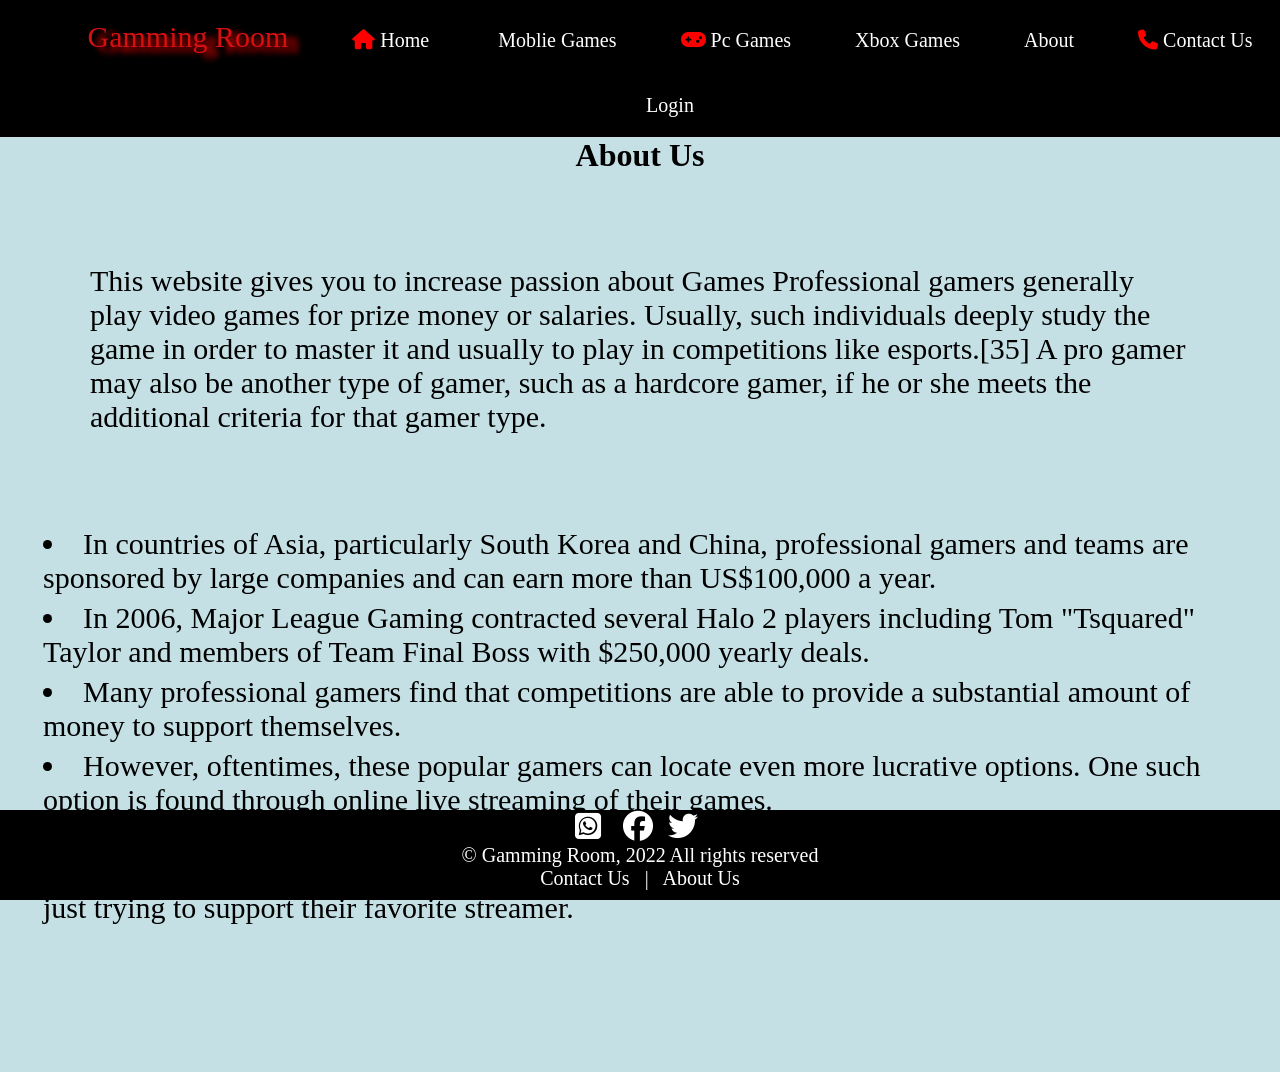
<file: about.html>
<!DOCTYPE html>
<html lang="en">

<head>
    <meta charset="UTF-8">
    <meta http-equiv="X-UA-Compatible" content="IE=edge">
    <meta name="viewport" content="width=device-width, initial-scale=1.0">
    <link rel="stylesheet" href="home.css">


    <link
        href="https://fonts.googleapis.com/css2?family=Martian+Mono:wght@200&family=Merriweather:wght@300&family=Rubik+Bubbles&family=Sevillana&display=swap"
        rel="stylesheet">
    <link rel="stylesheet" href="https://cdnjs.cloudflare.com/ajax/libs/font-awesome/6.2.1/css/all.min.css"
        integrity="sha512-MV7K8+y+gLIBoVD59lQIYicR65iaqukzvf/nwasF0nqhPay5w/9lJmVM2hMDcnK1OnMGCdVK+iQrJ7lzPJQd1w=="
        crossorigin="anonymous" referrerpolicy="no-referrer" />
    <link rel="stylesheet"
        href="https://fonts.googleapis.com/css2?family=Material+Symbols+Outlined:opsz,wght,FILL,GRAD@20..48,100..700,0..1,-50..200" />
    <title>About Us</title>
	<style>
		* {
    margin: 0px;
    padding: 0px;
    box-sizing: border-box;
}

body {
    background-color: #c4e0e5;
}

.desc {
    margin: 40px;
    /* border: 1px solid red; */
    padding: 50px;
    font-size: 30px;
}

.st {
    margin-left: 40px;
    padding: 3px;
    font-size: 30px;
}

.links {
    font-size: 30px;
}

.links a {
    text-decoration: none;
    color: white;
}

.links a:hover {
    color: blue;
}
	</style>

</head>

<body>
    <nav class="main-bar">
        <ul class="menu">
            <li style="color: rgb(216, 15, 15);font-size:30px;padding-left: -30px;text-shadow: 10px 5px 6px red">
                Gamming
                Room</li>
            <li> <a href="index.html"><i class="fa-solid fa-house" style="color: red;"></i>
                    Home</a></li>
            <li> <a href="mobile.html"><i class="fa-solid fa-gamepad-modern" style="color: red;"></i>
                    Moblie Games</a> </li>
            <li> <a href="pc.html"> <i class="fa-solid fa-gamepad" style="color: red;"></i> Pc
                    Games</a></li>
            <li> <a href="xbox.html"> <i class="fa-thin fa-gamepad-modern" style="color: red;"></i> Xbox
                    Games</a></li>
            <li> <a href="about.html">About</a></li>
            <li> <a href="contact.html"><i class="fa-solid fa-phone" style="color: red;"></i>
                    Contact Us</a></li>
            <li> <a href="login.html"> Login </a>
            </li>
        </ul>
    </nav>
    <main>
        <h1 style="text-align: center;">About Us</h1>
        <p class="desc">This website gives you to increase passion about Games
            Professional gamers generally play video games for prize money or salaries. Usually, such individuals deeply
            study the
            game in order to master it and usually to play in competitions like esports.[35] A pro gamer may also be
            another type of
            gamer, such as a hardcore gamer, if he or she meets the additional criteria for that gamer type. <li
                class="st"> In
                countries of Asia,
                particularly South Korea and China, professional gamers and teams are sponsored by large companies and
                can
                earn more
                than US$100,000 a year.</li>
            <li class="st"> In 2006, Major League Gaming contracted several Halo 2 players including
                Tom
                "Tsquared"
                Taylor and members of Team Final Boss with $250,000 yearly deals. </li>
            <li class="st"> Many professional gamers find that
                competitions
                are able to provide a substantial amount of money to support themselves.
            </li>
            <li class="st"> However, oftentimes, these popular
                gamers can
                locate even more lucrative options. One such option is found through online live streaming of their
                games. </li>
            <li class="st">
                These gamers
                who take time out of their lives to stream make money from their stream, usually through sponsorships
                with
                large
                companies looking for a new audience or donations from their fans just trying to support their favorite
                streamer.
            </li>
        </p>
        <br><br><br><br><br><br><br><br>

    </main>
    <footer>
        <div class="links">
            <a href="https://www.whatsapp.com/" target="_blank"><i class="fa-brands fa-square-whatsapp"></i></a> &nbsp;
            <a href="https://www.facebook.com/" target="_blank"><i class="fa-brands fa-facebook"></i></a>&nbsp;
            <a href="https://twitter.com/i/flow/login?input_flow_data=%7B%22requested_variant%22%3A%22eyJsYW5nIjoiZW4ifQ%3D%3D%22%7D"
                target="_blank"><i class="fa-brands fa-twitter"></i></a>&nbsp;
        </div>
        <span> &copy; Gamming Room, 2022 All rights reserved </span>
        <div class="footer-links">
            <a href="contact.html">Contact Us</a>
            &nbsp;&nbsp;|&nbsp;&nbsp;
            <a href="about.html">About Us</a>
        </div>

    </footer>

</body>

</html>
</file>
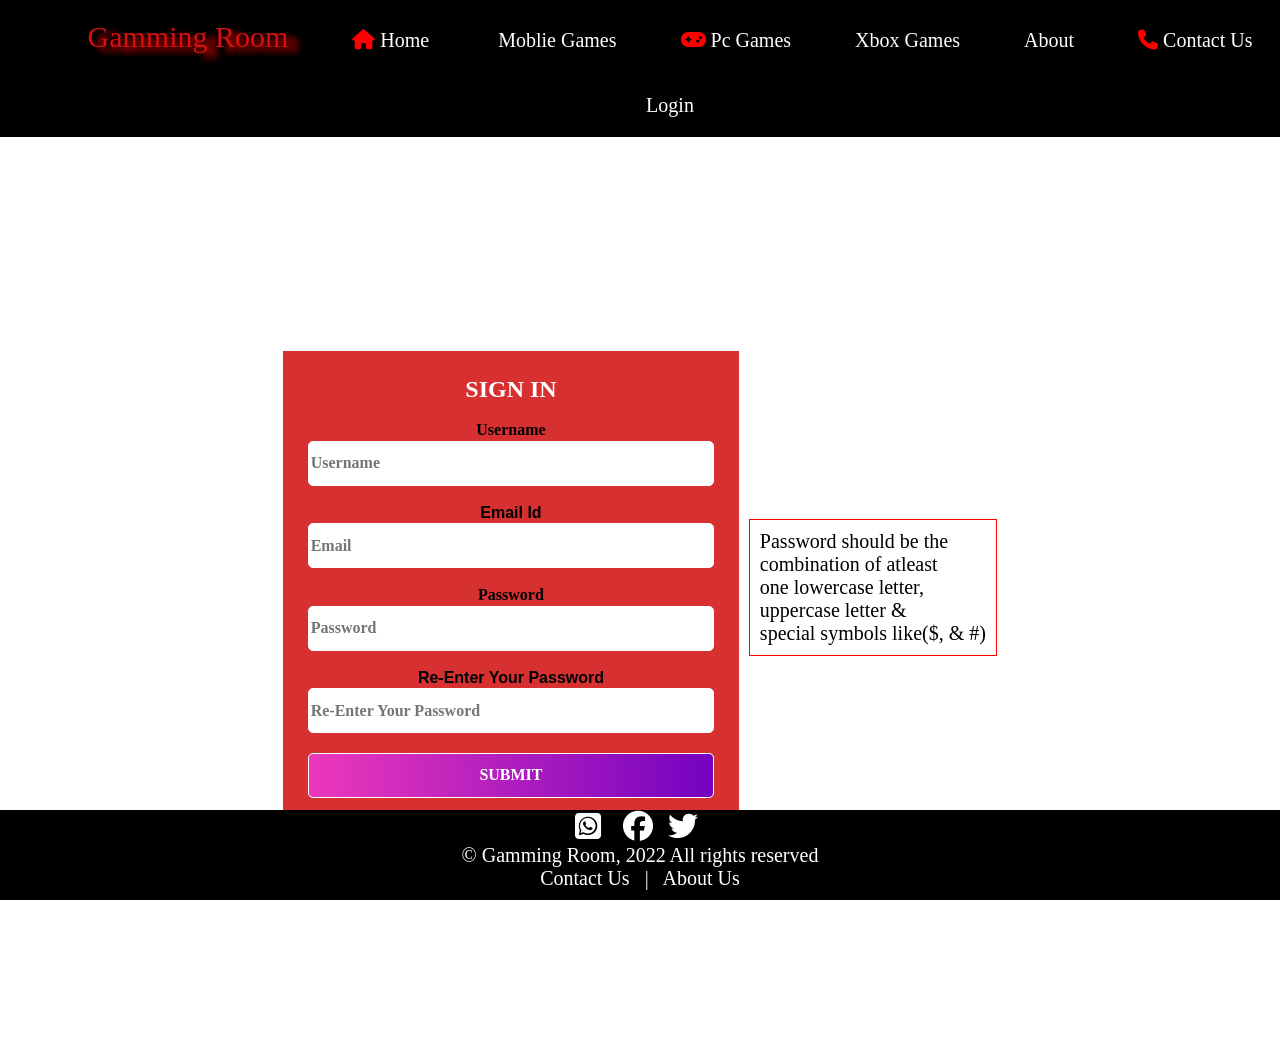
<file: signup.html>
<!DOCTYPE html>
<html lang="en">

<head>
    <meta charset="UTF-8">
    <meta http-equiv="X-UA-Compatible" content="IE=edge">
    <meta name="viewport" content="width=device-width, initial-scale=1.0">
        <link rel="stylesheet" href="home.css">


    <link
        href="https://fonts.googleapis.com/css2?family=Martian+Mono:wght@200&family=Merriweather:wght@300&family=Rubik+Bubbles&family=Sevillana&display=swap"
        rel="stylesheet">
    <link rel="stylesheet" href="https://cdnjs.cloudflare.com/ajax/libs/font-awesome/6.2.1/css/all.min.css"
        integrity="sha512-MV7K8+y+gLIBoVD59lQIYicR65iaqukzvf/nwasF0nqhPay5w/9lJmVM2hMDcnK1OnMGCdVK+iQrJ7lzPJQd1w=="
        crossorigin="anonymous" referrerpolicy="no-referrer" />
    <link rel="stylesheet"
        href="https://fonts.googleapis.com/css2?family=Material+Symbols+Outlined:opsz,wght,FILL,GRAD@20..48,100..700,0..1,-50..200" />
    <title>signin</title>
	<style>
		* {
    margin: 0px;
    padding: 0px;
    box-sizing: border-box;
}

.bg {

    height: 100vh;
    display: flex;
    justify-content: center;
    align-items: center;
}

.fitnees h2 {
    color: white;
    font-family: serif;
    font-weight: 700;
}

.fitnees {
    background-color: #d63031;
    padding: 25px;
    font-size: 16px;
    font-weight: 700;
    font-family: 'Poppins', sans-serif;
}

p {
    text-decoration-color: white;
}

.ft {
    color: red;
}

.intro label {
    /*display: block;*/
    font-size: 16px;
    font-family: serif;
    margin-top: 1rem;
    /*text-align: center;*/
}

.intro input {
    width: 100%;
    height: 45px;
    outline: none;
    border: 1px solid white;
    padding: 0 .1rem;
    margin-top: .1rem;
    border-radius: 5px;
    font-family: serif;
    font-size: 16px;
    font-weight: 700;
}

.btn {
    padding: .8rem 3rem;
    margin-top: 2rem;
    outline: none;
    border: none;
    text-transform: uppercase;
    font-family: serif;
    font-size: 16px;
    font-weight: 700;
    border-radius: 5px;
    color: white;
    background-image: linear-gradient(to right, #ec38bc, #7303c0);
}

.links {
    font-size: 30px;
}

.links a {
    text-decoration: none;
    color: white;
}

.links a:hover {
    color: blue;
}
	</style>
</head>
<script>
    function validateForm() {
        var un = document.registration.uname.value;
        var pass = document.registration.pwd.value;
        var mail = document.registration.email.value;
        var letters = /^[a-zA-Z\s]+$/;
        var numbers = /^[0-9]+$/;
        var checkSpecial = /[*@!#%&]+/.test(pass);
        var checkUpper = /[A-Z]+/.test(pass);
        var checkLower = /[a-z]+/.test(pass);
        var flag = 0;

        if (un == "" || un == "null") {
            alert("please enter ur name");
            document.registration.uname.focus();
            return false;
        }
        if (!un.match(letters)) {
            alert("please enter alphabets only")
            document.registration.uname.focus();
            return false;
        }
        if (mail == "" || mail == "null") {
            alert("please enter ur email");
            document.registration.email.focus();
            return false;
        }
        if (pass == "" || pass == "null") {
            alert("please enter ur password");
            document.registration.pwd.focus();
            return false;
        }
        if (checkSpecial && checkLower && checkUpper) {
            flag = 1;
        }
        if (flag == 0) {
            alert("Password should be the combination of atleast one lowercase letter, uppercase letter & special symbols like($, & #)");
            document.registration.pwd.focus();
            return false;
        }

        alert("Registration successfull");
        return true;
    }
</script>

<body>
    <nav class="main-bar">
        <ul class="menu">
            <li style="color: rgb(216, 15, 15);font-size:30px;padding-left: -30px;text-shadow: 10px 5px 6px red">
                Gamming
                Room</li>
            <li> <a href="index.html"><i class="fa-solid fa-house" style="color: red;"></i>
                    Home</a></li>
            <li> <a href="mobile.html"><i class="fa-solid fa-gamepad-modern" style="color: red;"></i>
                    Moblie Games</a> </li>
            <li> <a href="pc.html"> <i class="fa-solid fa-gamepad" style="color: red;"></i> Pc
                    Games</a></li>
            <li> <a href="xbox.html"> <i class="fa-thin fa-gamepad-modern" style="color: red;"></i> Xbox
                    Games</a></li>
            <li> <a href="about.html">About</a></li>
            <li> <a href="contact.html"><i class="fa-solid fa-phone" style="color: red;"></i>
                    Contact Us</a></li>
            <li> <a href="login.html"> Login </a>
            </li>
        </ul>
    </nav>
    <main class="bg">
        <center>
            <header>
                <div class="fitnees">
                    <nav>
                        <h2>SIGN IN</h2>
                    </nav>
                    <br>
                    <div class="intro">
                        <form onsubmit="return validateForm();" action="registerprocess.jsp" method="post">
                            <label>Username </label>
                            <input type="text" name="uname" placeholder="Username"><br><br>
                            <lable>Email Id </lable>
                            <input type="email" name="email" placeholder="Email"><br><br>
                            <label>Password </label>
                            <input type="password" name="pwd" placeholder="Password"><br><br>
                            <lable>Re-Enter Your Password </lable>
                            <input type="password" name="pwd1" placeholder="Re-Enter Your Password"><br><br>
                            <center><input type="submit" value="submit" class="btn"></center>
                        </form>
                    </div>
                </div>
            </header>
        </center>
        <p style="font-size: 20px;margin-left: 10px;display: inline;border: 1px solid red;padding: 10px;">Password
            should be the <br>
            combination of atleast <br> one
            lowercase
            letter, <br> uppercase
            letter & <br> special symbols
            like($, & #)
        </p>
    </main>

    <footer>
        <div class="links">
            <a href="https://www.whatsapp.com/" target="_blank"><i class="fa-brands fa-square-whatsapp"></i></a> &nbsp;
            <a href="https://www.facebook.com/" target="_blank"><i class="fa-brands fa-facebook"></i></a>&nbsp;
            <a href="https://twitter.com/i/flow/login?input_flow_data=%7B%22requested_variant%22%3A%22eyJsYW5nIjoiZW4ifQ%3D%3D%22%7D"
                target="_blank"><i class="fa-brands fa-twitter"></i></a>&nbsp;
        </div>
        <span> &copy; Gamming Room, 2022 All rights reserved </span>
        <div class="footer-links">
            <a href="contact.html">Contact Us</a>
            &nbsp;&nbsp;|&nbsp;&nbsp;
            <a href="about.html">About Us</a>
        </div>

    </footer>

</body>

</html>
</file>
<file: home.css>
* {
    padding: 0px;
    margin: 0px;
    box-sizing: border-box;
}

.main-bar {
    text-align: center;
    background-color: black;
}



.menu li {
    display: inline-block;
    padding-top: 20px;
    padding-left: 60px;
    padding-bottom: 20px;
    font-size: 20px;
    color: white;
}

.menu li a {
    text-decoration: none;
    color: white;
}

.menu li a:hover {
    color: red;
}

.left-content {
    margin-top: 150px;
    margin-left: 200px;
}

.right-content {
    text-align: center;
    margin-top: -350px;
    margin-left: 200px;
}

.mid {
    font-size: 20px;
    font-family: 'Merriweather', serif;

}

.right-content-img {
    box-shadow: 8px 2px 20px black;
}

.sign {
    border: 1px solid;
    display: inline;
    font-size: 30px;
    background-color: #00acee;
    padding: 10px;
    border-radius: 25px;
}

.sign a {
    text-decoration: none;
    color: white;
}

.sign:hover {
    box-shadow: 8px 5px 20px rgb(0, 0, 0);
}

.sign a:hover {
    color: rgb(255, 3, 3);

}

.mid-log {
    margin-top: -30px;
    margin-left: 130px;
    display: inline;
    font-size: 30px;
    background-color: #00acee;
    padding: 10px;
    border-radius: 25px;
}

.mid-log a {
    text-decoration: none;
    color: white;
}

.mid-log:hover {
    box-shadow: 8px 5px 20px rgb(0, 0, 0);
}

.mid-log a:hover {
    color: rgb(255, 3, 3);
}

footer {
    position: fixed;
    bottom: 0;
    width: 100%;
    height: 90px;
    text-align: center;
    color: rgb(255, 255, 255);
    background-color: black;
    font-size: 20px;
}

.footer-links a {
    text-decoration: none;
    color: white;
}

.footer-links a:hover {
    color: red;
}

.first-row {
    margin-left: 50px;
    /* border: 1px solid red; */
    padding: 30px;
    margin-right: 20px;
}

.img1 {
    /* border: 1px solid red; */
    display: inline;
}

.img1-btn {
    display: inline;
    font-size: 20px;
    background-color: #00acee;
    /* padding: 10px; */
    border-radius: 25px;

}

.img1-btn a {
    text-decoration: none;
    color: wheat;
}

.img1-btn:hover {
    box-shadow: 8px 5px 20px rgb(0, 0, 0);
    color: rgb(233, 238, 224);
}

.img2 {
    margin-top: -280px;
    margin-left: 320px;
}

.img3 {
    margin-top: -280px;
    text-align: center;
    margin-left: 370px;
}

.img4 {
    margin-top: -280px;
    text-align: right;
}

.second-row {
    margin-left: 50px;
    /* border: 1px solid red; */
    padding: 30px;
    margin-right: 20px;
}

.img6 {
    margin-top: -250px;
    margin-left: 320px;
}

.img7 {
    margin-top: -250px;
    text-align: center;
    margin-left: 290px;
}

.img8 {
    margin-top: -250px;
    text-align: right;
}

.img-btn {
    background-color: #00acee;
    border-radius: 20px;
    font-size: 20px;
    text-decoration: none;
    color: black;
}

.img-btn a:hover {
    color: rgb(255, 3, 3);
}

.img-btn:hover {
    box-shadow: 8px 5px 20px rgb(0, 0, 0);
    color: rgb(233, 238, 224);
}


.right-m {
    margin-right: 120px;
}

.left-m {
    margin-left: 100px;
}

.lm {
    margin-left: 130px;
}

.simag {
    display: inline;
    box-shadow: 10px 10px 20px rgb(0, 0, 0);
}

.links {
    font-size: 30px;
}

.links a {
    text-decoration: none;
    color: white;
}

.links a:hover {
    color: blue;
}
</file>
